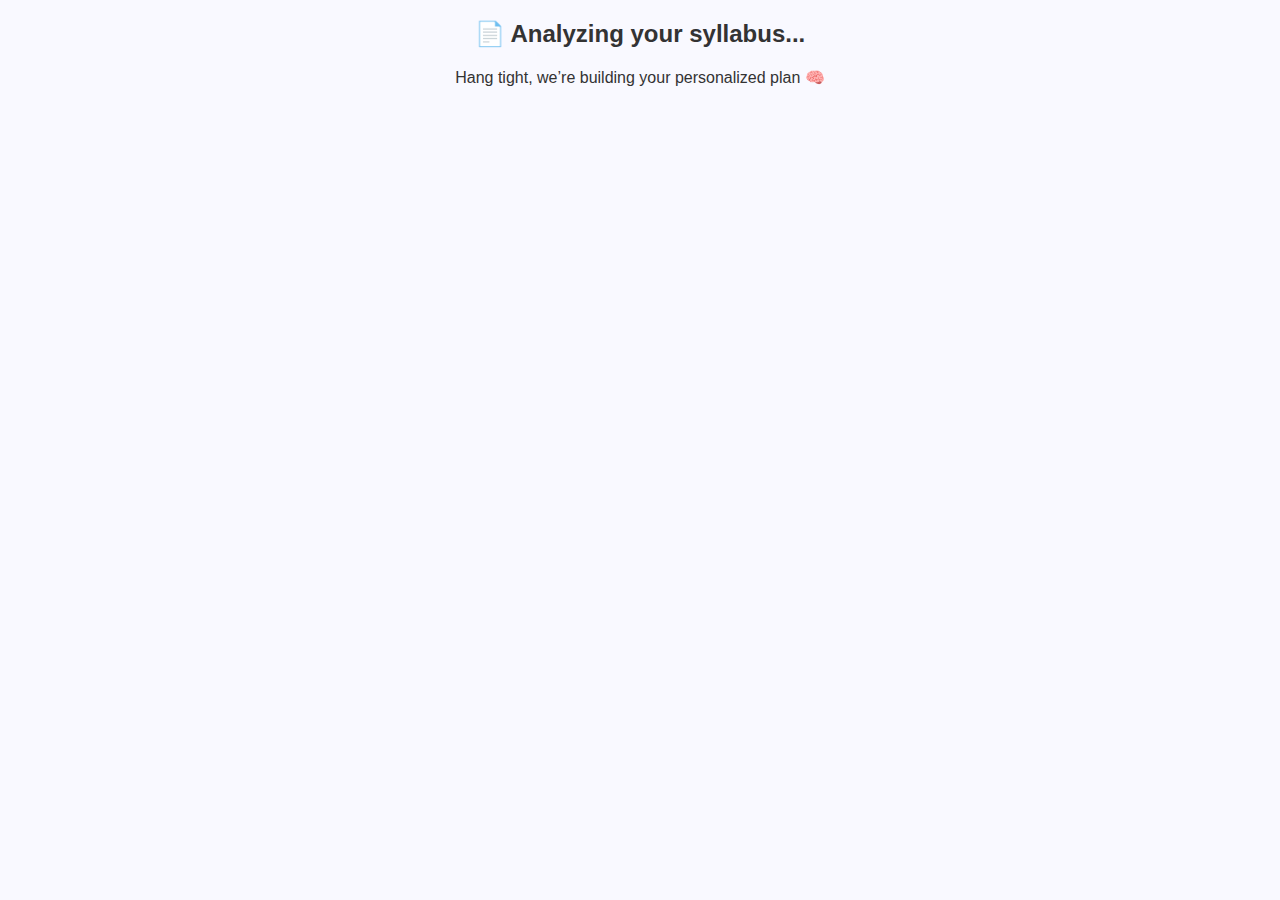
<file: templates/loading.html>
<!DOCTYPE html>
<html lang="en">
<head>
  <meta charset="UTF-8">
  <title>Loading - ClassRadar</title>
  <link rel="stylesheet" href="/static/style.css">
</head>
<body>
  <div class="loading-box">
    <h2>📄 Analyzing your syllabus...</h2>
    <p>Hang tight, we’re building your personalized plan 🧠</p>

    <div class="progress-container">
      <div class="progress-bar"></div>
    </div>
  </div>
</body>
</html>
</file>
<file: static/style.css>
/* Reset some defaults */
body {
    font-family: 'Segoe UI', Tahoma, Geneva, Verdana, sans-serif;
    margin: 0;
    padding: 0;
    background: #f9f9ff;
    color: #333;
    text-align: center;
}

h1 {
    color: #2c3e50;
    font-size: 2em;
    margin-top: 2rem;
}

form {
    background: #fff;
    padding: 2rem;
    margin: 2rem auto;
    max-width: 500px;
    border-radius: 10px;
    box-shadow: 0 6px 16px rgba(0, 0, 0, 0.1);
}

input[type="file"] {
    padding: 1rem;
    border: 1px solid #ddd;
    border-radius: 6px;
    margin-bottom: 1.5rem;
    width: 100%;
    font-size: 1rem;
    background: #f1f1f1;
}

button {
    background-color: #4CAF50;
    color: white;
    padding: 12px 24px;
    border: none;
    border-radius: 8px;
    font-size: 1rem;
    cursor: pointer;
    transition: 0.3s ease;
}

button:hover {
    background-color: #45a049;
}

/* Loader spinner */
.loader {
    border: 6px solid #f3f3f3;
    border-top: 6px solid #3498db;
    border-radius: 50%;
    width: 36px;
    height: 36px;
    animation: spin 1s linear infinite;
    margin: 1rem auto;
}

@keyframes spin {
    0% { transform: rotate(0deg); }
    100% { transform: rotate(360deg); }
}

/* Heatmap image on results page */
img.heatmap {
    margin-top: 2rem;
    max-width: 90%;
    border-radius: 10px;
    box-shadow: 0 6px 16px rgba(0,0,0,0.08);
}

/* Task list styles */
ul.task-list {
    text-align: left;
    margin: 2rem auto;
    max-width: 600px;
    list-style: none;
    padding: 0;
}

ul.task-list li {
    background: #e9f5e9;
    padding: 1rem;
    margin-bottom: 0.75rem;
    border-left: 5px solid #4CAF50;
    border-radius: 6px;
}

/* Footer */
footer {
    margin-top: 3rem;
    font-size: 0.9rem;
    color: #888;
}
.step-research {
    color: #6a5acd; /* soft purple */
    font-weight: bold;
}

.step-draft {
    color: #1e90ff; /* sky blue */
    font-weight: bold;
}

.step-revise {
    color: #f39c12; /* orange */
    font-weight: bold;
}

.step-submit {
    color: #e74c3c; /* red */
    font-weight: bold;
}
/* 🌈 Header 样式 */
.header {
    margin-top: 40px;
    text-align: center;
}

.logo {
    width: 60px;
    height: 60px;
    margin-bottom: 10px;
}

.tagline {
    font-size: 1rem;
    color: #555;
    margin-top: -10px;
}

/* 📎 Label 样式 */
.upload-label {
    font-weight: bold;
    margin-bottom: 10px;
    display: block;
    color: #333;
    font-size: 1.1rem;
}
</file>
